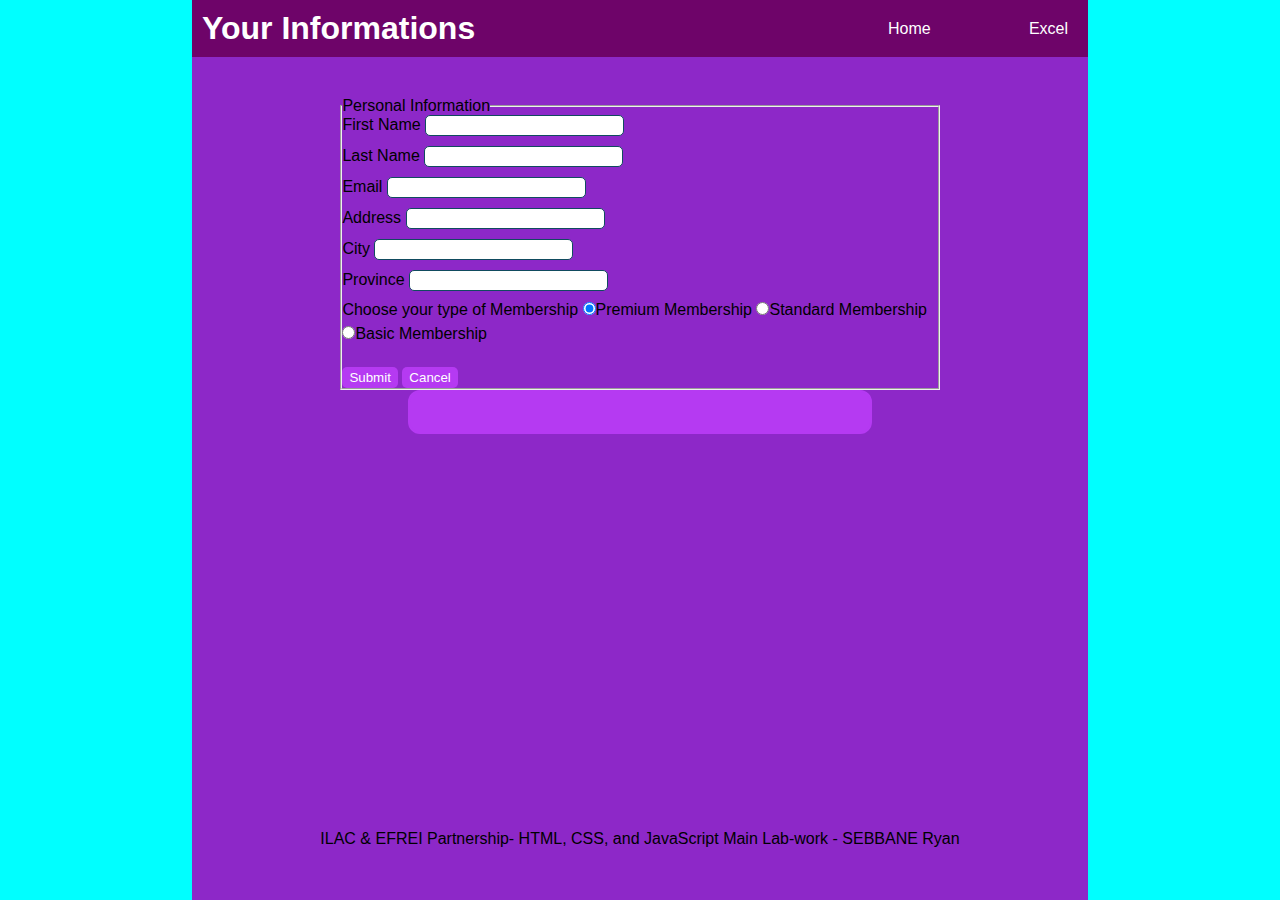
<file: index.html>
<!DOCTYPE html> 
<html lang="en"> 
<head> 
    <meta charset="UTF-8"> 
    <title>Full Review-SEBBANE Ryan</title> 
    <link rel="stylesheet"href="./css/styles.css"/>
    
</head> 
<body> 
    <div class="container">
    <header> 
        <h1> Your Informations</h1>
        <nav> 
            <ul> 
                <li><a href="index.html">Home</a></li> 
                <li><a href="excel.html">Excel</a></li> 
            </ul> 
        </nav> 
    </header> 
    <main> 
        
        <form id="main-form" name="mainform"> 
            <fieldset>
                <legend>Personal Information</legend>
                <label>First Name</label>
                <input id="firstname" name="Firstname" type="text" maxlength="25" required/>
                <br>
                <label>Last Name</label>
                <input id="lastname"name="Lastname"type="text" maxlength="25" required/>
                <br>
                <label>Email</label>
                <input id="email" name="Email" type="text" maxlength="25" required/>
                <br>
                <label>Address</label>
                <input id="address" name="Address" type="text" maxlength="25" required />
                <br>
                <label>City</label>
                <input id="city" name="City" type="text" maxlength="25" required/>
                <br>
                <label>Province</label>
                <input id="province" name="Province" type="text" maxlength="25" required/>
                <br>

                <div class="contain-radio">
                <label>Choose your type of Membership</label>
                <input type="radio" name="membership" checked value="Premium Membership"/>Premium Membership
                <input type="radio" name="membership" value="Standard Membership"/>Standard Membership
                <input type="radio" name="membership" value="Basic Membership"/>Basic Membership
                </div>

                <br>
                <div class="contain-action">
                <input type="submit"id="submit"name="trigger"value="Submit"/>
                <input type="reset" name="clear"value="Cancel"/>
                </div>
            </fieldset>
        <div id="output"> 
            <!-- here is where the user should see the result (output) --> 
        </div> 
    </main> 
    </div>
 
 
    <footer> 
        <p> 
    ILAC & EFREI Partnership- HTML, CSS, and JavaScript Main Lab-work - SEBBANE Ryan
  </p> 
    </footer> 
    <script src="./js/script.js" defer></script><!-- [[ code: the script link to your external JavaScript file ]] --> 
</body> 
</html>
</file>
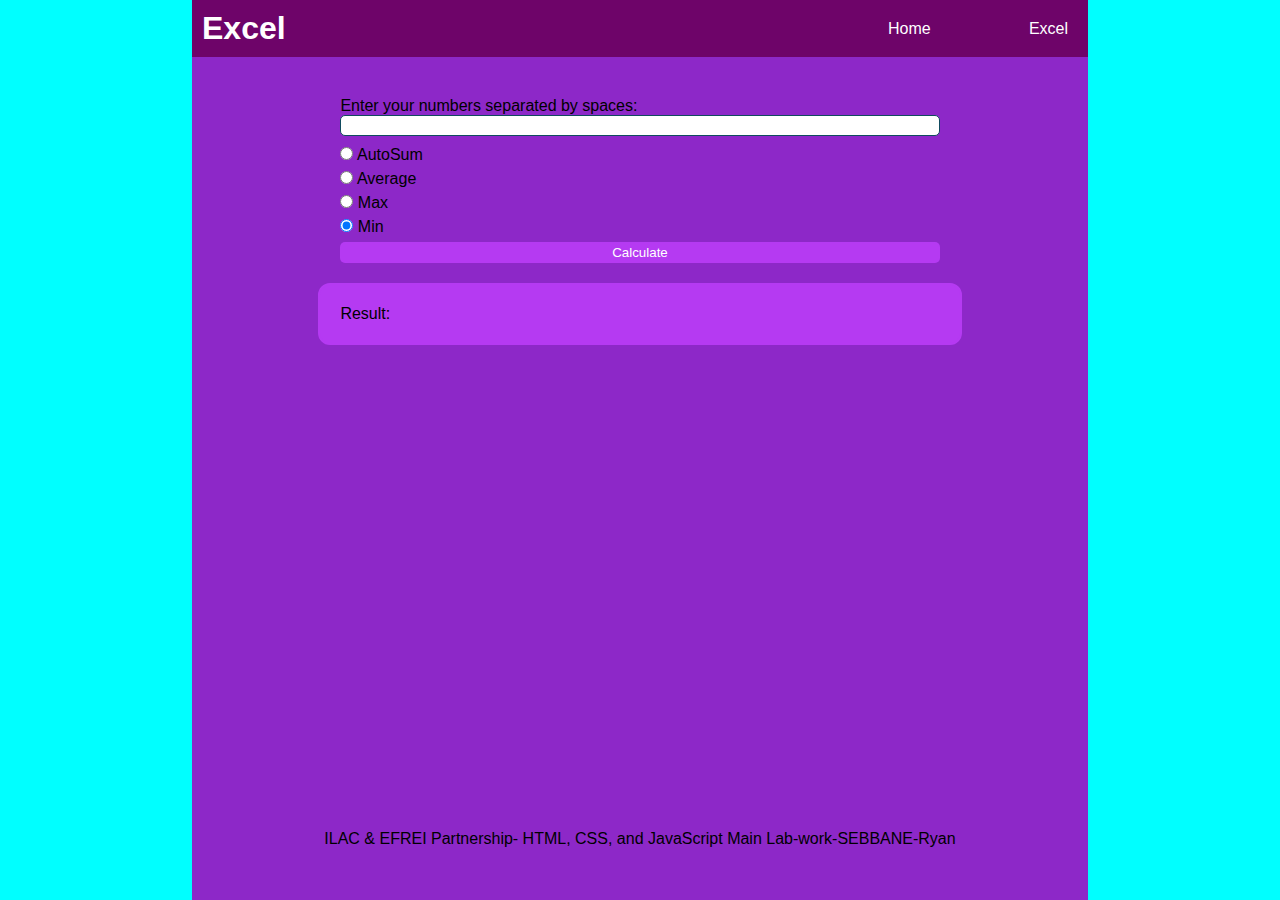
<file: excel.html>
<!DOCTYPE html>
<html lang="en">
<head>
    <meta charset="UTF-8">
    <meta http-equiv="X-UA-Compatible" content="IE=edge">
    <meta name="viewport" content="width=device-width, initial-scale=1.0">
    <link rel="stylesheet"href="./css/styles.css"/>
    <title>Full Review- SEBBANE Ryan</title>
</head>
<body>
    <div class="container">
        <header>
            <h1>Excel</h1>
            <nav>
              <ul>
                <li><a href="./index.html">Home</a></li>
                <li><a href="./excel.html">Excel</a></li>
              </ul>
            </nav>
          </header>
          <main>
            <form id="main-form"name="mainform">
                <label for="numbers">Enter your numbers separated by spaces:</label>
                <input type="text"id="numbers"name="numbers"/>
                <div class="radio-op">
                    <input type="radio" name="op" id="sum" value="sum" checked>
                    <label for="sum">AutoSum</label>
                    <br>
                    <input type="radio" name="op" id="average" value="average" checked>
                    <label for="average">Average</label>
                    <br>
                    <input type="radio" name="op" id="max" value="max"checked>
                    <label for="max">Max</label>
                    <br>
                    <input type="radio"name="op"id="min"value="min"checked>
                    <label for="min">Min</label>
                </div>
                <input id="submit-calc" type="submit" value="Calculate"/>
            </form>
            <div id="output">
                Result:<span id="result"></span>
            </div>
          </main>
    </div>
    <footer>
        
        <p>
            ILAC & EFREI Partnership- HTML, CSS, and JavaScript Main Lab-work-SEBBANE-Ryan
        </p>
    </footer>
    <script src="./js/script.js"defer></script>
    
</body>
</html>
</file>
<file: css/styles.css>
* {
    margin: 0;
    padding: 0;
    font-family: fairwater system-ui, -apple-system, BlinkMacSystemFont, 'Segoe UI', Roboto, Oxygen, Ubuntu, Cantarell, 'Open Sans', 'Helvetica Neue', sans-serif;

  }
body{
    background-color: aqua;
}
.container {
    width: 70%;
    margin: 0 auto;
    min-height: 100vh;
    background-color: #8d28c8;
  }
  .container header {
    display: flex;
    justify-content: space-between;
    align-items: center;
    padding: 10px;
    background-color: #6e0469;
    color: #fff;
  }
  .container header nav {
    width: 200px;
  }
  .container header nav ul {
    list-style: none;
    display: flex;
    justify-content: space-between;
  }
  .container header nav ul li {
    padding: 0 10px;
  }
  .container header nav ul li a {
    color: #fff;
    text-decoration: none;
    position: relative;
  }
  .container header nav ul li a:hover {
    color: #2affed;
  }
  .container header nav ul li a:hover::before {
    width: 100%;
  }
  .container header nav ul li a::before {
    content: "";
    display: block;
    position: absolute;
    bottom: 0px;
    left: 0;
    top: 0;
    width: 0;
    transition: width 0.3s;
  }
  .container main {
    padding: 20px;
  }
  .container main form {
    display: flex;
    flex-direction: column;
    width: 70%;
    margin: 0 auto;
    padding: 20px;
  }
  .container main form input {
    padding: 2px 10px;
    margin-bottom: 10px;
    border: 1px solid #114b5f;
    border-radius: 5px;
  }
  .container main form input[type=submit] {
    background-color: #b53af2;
    color: #fff;
    border: none;
    margin: 0;
    padding: 3px 7px;
    cursor: pointer;
  }
  .container main form input[type=submit]:hover {
    background-color: rgb(0, 255, 255);
  }
  .container main form input[type=reset] {
    background-color: #b53af2;
    color: #fff;
    border: none;
    margin: 0;
    padding: 3px 7px;
    cursor: pointer;
  }
  .container main form input[type=reset]:hover {
    background-color: #00db83;
  }
  .container main #output {
    margin-top: 20px;
    display: flex;
    flex-direction: column;
    width: 70%;
    margin: 0 auto;
    padding: 20px;
    border: 2px solid #b53af2;
    border-radius: 12px;
    background-color: #b53af2;
  }
  
  footer {
    width: 80%;
    margin: 0 auto;
    margin-top: -70px;
    height: 0px;
    text-align: center;
  }
</file>
